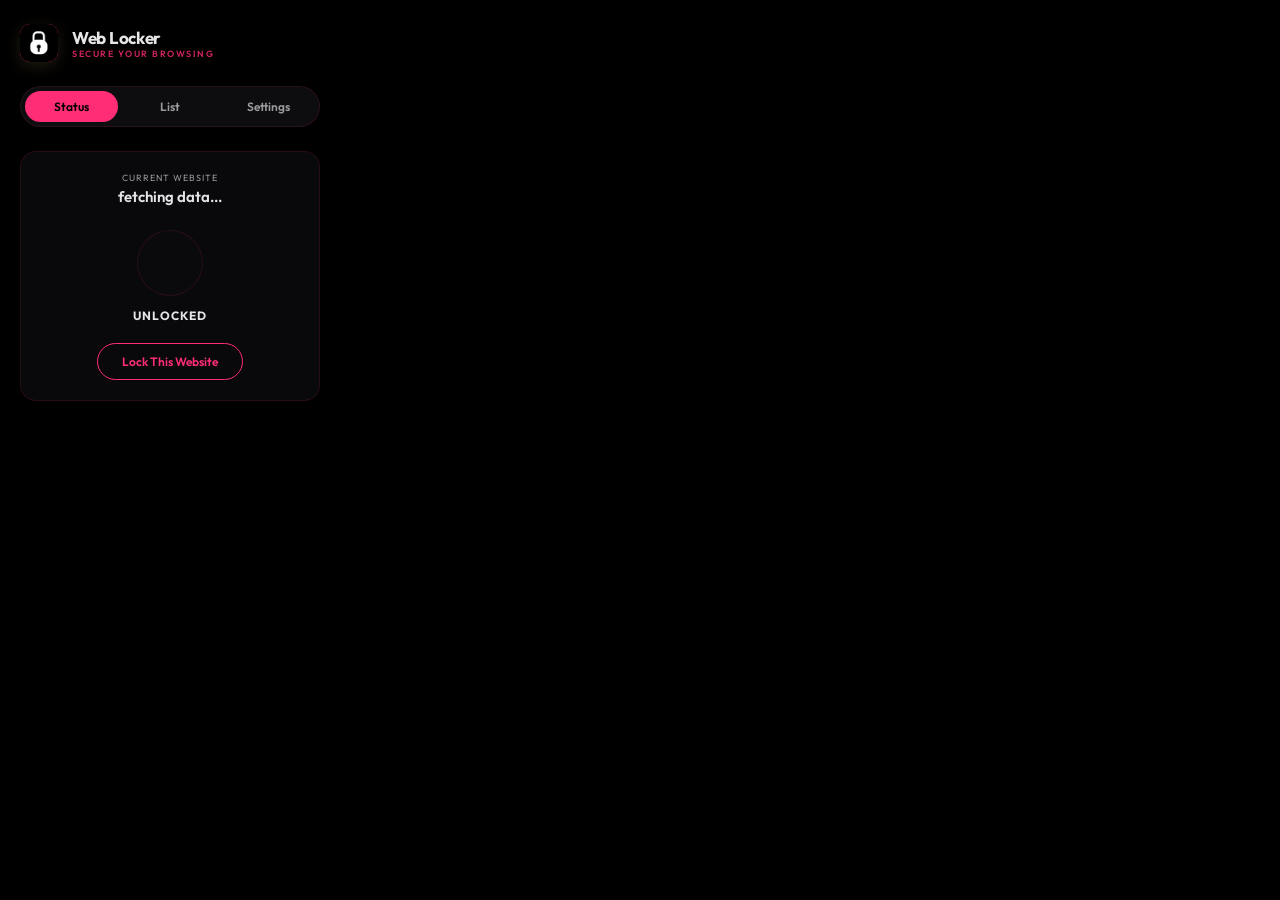
<file: popup.html>
<!DOCTYPE html>
<html lang="en">
<head>
  <meta charset="UTF-8">
  <meta name="viewport" content="width=device-width, initial-scale=1.0">
  <title>Web Locker</title>
  <link rel="stylesheet" href="popup.css">
</head>
<body>
  <div class="app-container">
    <!-- Header -->
    <header class="app-header">
      <div class="logo-container">
        <div class="app-logo">
          <img src="images/icon48.png" alt="Logo" style="width: 100%; height: 100%; object-fit: cover; border-radius: inherit;">
        </div>
        <div>
          <h1 class="app-title">Web Locker</h1>
          <p class="app-tagline">Secure your browsing</p>
        </div>
      </div>
    </header>

    <!-- Initial PIN Setup View (shown only if PIN is not configured yet) -->
    <div id="setup-view" class="view hidden">
      <div class="card setup-card">
        <h2 class="section-title">Create Security PIN</h2>
        <p class="section-desc">Set a 6-digit PIN to lock and unlock your websites.</p>
        <div class="setup-pin-display">
          <input type="password" id="setup-pin" maxlength="6" placeholder="••••••" autocomplete="off">
        </div>
        <div class="setup-pin-display">
          <input type="password" id="setup-pin-confirm" maxlength="6" placeholder="Confirm PIN" autocomplete="off">
        </div>
        <button id="save-initial-pin-btn" class="primary-btn">Save PIN</button>
        <p id="setup-error" class="error-text hidden"></p>
      </div>
    </div>

    <!-- Main Dashboard View -->
    <div id="main-view" class="view">
      <!-- Tabs Navigation -->
      <nav class="tab-nav">
        <button class="tab-btn active" data-tab="status-tab">Status</button>
        <button class="tab-btn" data-tab="sites-tab">List</button>
        <button class="tab-btn" data-tab="settings-tab">Settings</button>
      </nav>

      <!-- Status Tab -->
      <div id="status-tab" class="tab-content active">
        <div class="card status-card">
          <p class="current-site-label">Current Website</p>
          <p id="current-hostname" class="current-site-val">fetching data...</p>
          
          <div class="status-toggle-wrapper">
            <div id="status-icon" class="status-icon unlocked">
              <svg viewBox="0 0 24 24" id="lock-icon-svg">
                <!-- Lock Open/Close path will be adjusted by JS -->
              </svg>
            </div>
            <p id="status-text" class="status-text">Unlocked</p>
            <button id="toggle-lock-btn" class="action-toggle-btn">Lock This Website</button>
          </div>
        </div>
      </div>

      <!-- Sites Tab -->
      <div id="sites-tab" class="tab-content">
        <div class="card list-card">
          <h2 class="section-title">Locked Websites</h2>
          <div class="add-site-form">
            <input type="text" id="new-site-input" placeholder="e.g. facebook.com">
            <button id="add-site-btn" class="icon-btn">
              <svg viewBox="0 0 24 24"><path d="M19 13h-6v6h-2v-6H5v-2h6V5h2v6h6v2z"/></svg>
            </button>
          </div>
          <ul id="locked-sites-list" class="sites-list">
            <!-- Populated dynamically -->
          </ul>
        </div>
      </div>

      <!-- Settings Tab -->
      <div id="settings-tab" class="tab-content">
        <div class="card settings-card">
          <h2 class="section-title">Change Security PIN</h2>
          <div class="form-group">
            <label for="old-pin">Old PIN</label>
            <input type="password" id="old-pin" maxlength="6" placeholder="••••••">
          </div>
          <div class="form-group">
            <label for="new-pin">New PIN</label>
            <input type="password" id="new-pin" maxlength="6" placeholder="••••••">
          </div>
          <div class="form-group">
            <label for="confirm-new-pin">Confirm New PIN</label>
            <input type="password" id="confirm-new-pin" maxlength="6" placeholder="••••••">
          </div>
          <button id="change-pin-btn" class="primary-btn">Update PIN</button>
          
          <h2 class="section-title" style="margin-top: 24px;">Auto Lock Timeout (Idle)</h2>
          <div class="form-group">
            <label for="auto-lock-timeout">Auto-lock after inactivity for:</label>
            <select id="auto-lock-timeout">
              <option value="0">Instant (Reload / New Tab)</option>
              <option value="1">1 Minute</option>
              <option value="5">5 Minutes</option>
              <option value="15">15 Minutes</option>
              <option value="30">30 Minutes</option>
            </select>
          </div>
          
          <p id="settings-message" class="message-text hidden"></p>
          
          <h2 class="section-title" style="margin-top: 24px;">Failed Attempt Lockout</h2>
          <p class="section-desc" style="margin-bottom: 12px;">Lock the input after too many wrong PIN attempts.</p>
          <div class="form-group">
            <label for="lockout-attempts">Lock after how many wrong attempts:</label>
            <select id="lockout-attempts">
              <option value="0">Disabled</option>
              <option value="3">3 attempts</option>
              <option value="5" selected>5 attempts</option>
              <option value="10">10 attempts</option>
            </select>
          </div>
          <div class="form-group">
            <label for="lockout-duration">Lock duration:</label>
            <select id="lockout-duration">
              <option value="1">1 minute</option>
              <option value="5" selected>5 minutes</option>
              <option value="10">10 minutes</option>
              <option value="15">15 minutes</option>
              <option value="30">30 minutes</option>
              <option value="60">1 hour</option>
            </select>
          </div>
          <p id="lockout-message" class="message-text hidden"></p>
          
          <h2 class="section-title" style="margin-top: 24px;">Backup & Restore</h2>
          <p class="section-desc" style="margin-bottom: 12px;">Export your locked sites list to a file. Import to restore — you'll need to set a new PIN.</p>
          <div class="backup-buttons">
            <button id="export-btn" class="secondary-btn" style="flex: 1;">
              <svg viewBox="0 0 24 24" style="width: 16px; height: 16px; vertical-align: middle; margin-right: 6px; fill: currentColor;"><path d="M19 9h-4V3H9v6H5l7 7 7-7zM5 18v2h14v-2H5z"/></svg>
              Export
            </button>
            <button id="import-btn" class="secondary-btn" style="flex: 1;">
              <svg viewBox="0 0 24 24" style="width: 16px; height: 16px; vertical-align: middle; margin-right: 6px; fill: currentColor;"><path d="M9 16h6v-6h4l-7-7-7 7h4v6zm-4 2h14v2H5v-2z"/></svg>
              Import
            </button>
            <input type="file" id="import-file-input" accept=".json" style="display: none;">
          </div>
          <p id="import-message" class="message-text hidden"></p>
        </div>
      </div>
    </div>

    <!-- Verification Modal -->
    <div id="verify-modal" class="modal-overlay hidden">
      <div class="card modal-card">
        <h3 class="modal-title">Confirm PIN</h3>
        <p class="modal-desc">Enter your 6-digit PIN to continue.</p>
        <div class="form-group">
          <input type="password" id="confirm-action-pin" maxlength="6" placeholder="••••••" style="text-align: center; font-size: 18px; letter-spacing: 8px;">
        </div>
        <p id="lockout-countdown-text" class="lockout-countdown hidden"></p>
        <div class="modal-buttons">
          <button id="modal-cancel-btn" class="secondary-btn">Cancel</button>
          <button id="modal-confirm-btn" class="primary-btn">Confirm</button>
        </div>
        <p id="modal-error" class="error-text hidden"></p>
      </div>
    </div>

    <!-- Import Modal (set new PIN after importing backup) -->
    <div id="import-modal" class="modal-overlay hidden">
      <div class="card modal-card">
        <h3 class="modal-title">Restore Backup</h3>
        <p class="modal-desc" id="import-modal-desc">Set a new 6-digit PIN to restore your locked sites.</p>
        <div class="form-group">
          <input type="password" id="import-new-pin" maxlength="6" placeholder="New PIN" style="text-align: center; font-size: 18px; letter-spacing: 8px;">
        </div>
        <div class="form-group">
          <input type="password" id="import-confirm-pin" maxlength="6" placeholder="Confirm PIN" style="text-align: center; font-size: 18px; letter-spacing: 8px;">
        </div>
        <div class="modal-buttons">
          <button id="import-cancel-btn" class="secondary-btn">Cancel</button>
          <button id="import-confirm-btn" class="primary-btn">Restore</button>
        </div>
        <p id="import-modal-error" class="error-text hidden"></p>
      </div>
    </div>

  </div>
  <script type="module" src="src/popup/index.js"></script>
</body>
</html>
</file>
<file: popup.css>
@import url('https://fonts.googleapis.com/css2?family=Outfit:wght@300;400;500;600;700;800&display=swap');

:root {
  --bg-color: #000000;
  --card-bg: #09090b;
  --card-border: rgba(255, 45, 117, 0.12);
  --text-primary: #e5e5e7;
  --text-secondary: #9a9a9f;
  --text-muted: #555558;
  --accent-gold: #ff2d75;
  --error-color: #ff453a;
}

html {
  width: 340px;
  min-width: 340px;
  max-width: 340px;
  background: var(--bg-color);
}

body {
  margin: 0;
  padding: 0;
  width: 340px;
  min-width: 340px;
  max-width: 340px;
  background: var(--bg-color);
  color: var(--text-primary);
  font-family: 'Outfit', -apple-system, BlinkMacSystemFont, sans-serif;
  overflow-x: hidden;
  box-sizing: border-box;
}

.app-container {
  padding: 24px 20px;
}

/* Header styling */
.app-header {
  margin-bottom: 24px;
}

.logo-container {
  display: flex;
  align-items: center;
  gap: 14px;
}

.app-logo {
  width: 38px;
  height: 38px;
  background: var(--accent-gold);
  border-radius: 10px;
  display: flex;
  justify-content: center;
  align-items: center;
  box-shadow: 0 4px 15px rgba(212, 178, 111, 0.15);
}

.app-logo svg {
  width: 20px;
  height: 20px;
  fill: #000000;
}

.app-title {
  font-size: 17px;
  font-weight: 700;
  margin: 0;
  letter-spacing: -0.3px;
  color: var(--text-primary);
}

.app-tagline {
  font-size: 9px;
  color: var(--accent-gold);
  margin: 0;
  font-weight: 600;
  text-transform: uppercase;
  letter-spacing: 1.5px;
  opacity: 0.8;
}

/* AMOLED Cards */
.card {
  background: var(--card-bg);
  border: 1px solid var(--card-border);
  border-radius: 16px;
  padding: 20px;
  box-sizing: border-box;
}

/* Tab Navigation (Pills) */
.tab-nav {
  display: flex;
  gap: 6px;
  background: #0d0d0f;
  border: 1px solid var(--card-border);
  border-radius: 30px;
  padding: 4px;
  margin-bottom: 24px;
}

.tab-btn {
  flex: 1;
  background: transparent;
  border: none;
  color: var(--text-secondary);
  padding: 8px 12px;
  font-size: 12px;
  font-weight: 600;
  border-radius: 30px;
  cursor: pointer;
  transition: all 0.2s cubic-bezier(0.16, 1, 0.3, 1);
  font-family: inherit;
}

.tab-btn:hover {
  color: var(--text-primary);
}

.tab-btn.active {
  color: #000000;
  background: var(--accent-gold);
}

.tab-content {
  display: none;
}

.tab-content.active {
  display: block;
  animation: slideIn 0.3s cubic-bezier(0.16, 1, 0.3, 1);
}

@keyframes slideIn {
  from { opacity: 0; transform: translateY(6px); }
  to { opacity: 1; transform: translateY(0); }
}

.view.hidden {
  display: none;
}

/* Inputs & Form Elements */
.section-title {
  font-size: 13px;
  font-weight: 700;
  margin: 0 0 8px 0;
  text-transform: uppercase;
  letter-spacing: 1px;
  color: var(--accent-gold);
}

.section-desc {
  font-size: 11px;
  color: var(--text-secondary);
  margin: 0 0 20px 0;
  line-height: 1.5;
}

.form-group {
  margin-bottom: 16px;
}

.form-group label {
  display: block;
  font-size: 10px;
  color: var(--text-secondary);
  margin-bottom: 6px;
  font-weight: 600;
  text-transform: uppercase;
  letter-spacing: 1px;
}

input[type="text"],
input[type="password"],
select {
  width: 100%;
  box-sizing: border-box;
  background: #000000;
  border: 1px solid var(--card-border);
  border-radius: 10px;
  color: var(--text-primary);
  padding: 12px 14px;
  font-size: 13px;
  outline: none;
  font-family: inherit;
  transition: all 0.2s ease;
}

select {
  cursor: pointer;
}

select option {
  background: #000000;
  color: var(--text-primary);
}

input[type="text"]::placeholder,
input[type="password"]::placeholder {
  color: var(--text-muted);
}

input[type="text"]:focus,
input[type="password"]:focus,
select:focus {
  border-color: var(--accent-gold);
}

.primary-btn {
  width: 100%;
  background: var(--accent-gold);
  color: #000000;
  border: 1px solid var(--accent-gold);
  padding: 12px;
  border-radius: 30px;
  font-weight: 700;
  font-size: 13px;
  cursor: pointer;
  transition: all 0.2s ease;
  font-family: inherit;
}

.primary-btn:hover {
  background: #bfa063;
  border-color: #bfa063;
}

.primary-btn:active {
  transform: scale(0.98);
}

.setup-pin-display {
  margin-bottom: 12px;
}

.setup-pin-display input {
  text-align: center;
  letter-spacing: 8px;
  font-size: 18px;
  color: var(--accent-gold);
}

/* Status View */
.status-card {
  text-align: center;
}

.current-site-label {
  font-size: 9px;
  color: var(--text-secondary);
  text-transform: uppercase;
  letter-spacing: 1px;
  margin: 0 0 4px 0;
}

.current-site-val {
  font-size: 15px;
  font-weight: 600;
  margin: 0 0 24px 0;
  word-break: break-all;
}

.status-toggle-wrapper {
  display: flex;
  flex-direction: column;
  align-items: center;
}

.status-icon {
  width: 64px;
  height: 64px;
  border-radius: 50%;
  display: flex;
  justify-content: center;
  align-items: center;
  margin-bottom: 12px;
  border: 1px solid var(--card-border);
  background: #0a0a0c;
  transition: all 0.2s ease;
}

.status-icon.unlocked {
  color: var(--text-primary);
}

.status-icon.locked {
  color: #000000;
  background: var(--accent-gold);
  border-color: var(--accent-gold);
  box-shadow: 0 0 15px rgba(212, 178, 111, 0.2);
}

.status-icon svg {
  width: 24px;
  height: 24px;
  fill: currentColor;
}

.status-text {
  font-size: 12px;
  font-weight: 700;
  text-transform: uppercase;
  letter-spacing: 1px;
  margin: 0 0 20px 0;
}

.status-icon.locked + .status-text {
  color: var(--accent-gold);
}

.action-toggle-btn {
  background: transparent;
  border: 1px solid var(--accent-gold);
  color: var(--accent-gold);
  padding: 10px 24px;
  border-radius: 30px;
  font-weight: 600;
  font-size: 12px;
  cursor: pointer;
  transition: all 0.2s ease;
  font-family: inherit;
}

.action-toggle-btn:hover {
  background: var(--accent-gold);
  color: #000000;
}

/* Locked Sites Tab list */
.add-site-form {
  display: flex;
  gap: 8px;
  margin-bottom: 16px;
}

.icon-btn {
  background: var(--accent-gold);
  border: none;
  border-radius: 10px;
  width: 42px;
  height: 42px;
  display: flex;
  justify-content: center;
  align-items: center;
  cursor: pointer;
  transition: all 0.2s ease;
  flex-shrink: 0;
}

.icon-btn:hover {
  background: #bfa063;
}

.icon-btn svg {
  width: 20px;
  height: 20px;
  fill: #000000;
}

.sites-list {
  list-style: none;
  padding: 0;
  margin: 0;
  max-height: 180px;
  overflow-y: auto;
}

.sites-list::-webkit-scrollbar {
  width: 4px;
}

.sites-list::-webkit-scrollbar-thumb {
  background: var(--card-border);
  border-radius: 2px;
}

.site-item {
  display: flex;
  justify-content: space-between;
  align-items: center;
  padding: 12px 14px;
  background: #050507;
  border: 1px solid var(--card-border);
  border-radius: 10px;
  margin-bottom: 8px;
  font-size: 13px;
  font-weight: 500;
}

.site-item span {
  white-space: nowrap;
  overflow: hidden;
  text-overflow: ellipsis;
  max-width: 220px;
}

.delete-btn {
  background: transparent;
  border: none;
  color: var(--text-secondary);
  cursor: pointer;
  padding: 4px;
  display: flex;
  align-items: center;
  transition: color 0.15s ease;
}

.delete-btn:hover {
  color: var(--accent-gold);
}

.delete-btn svg {
  width: 16px;
  height: 16px;
  fill: currentColor;
}

/* Feedback messages */
.error-text {
  color: var(--error-color);
  font-size: 11px;
  margin-top: 8px;
  text-align: center;
}

.message-text {
  font-size: 11px;
  margin-top: 8px;
  text-align: center;
  color: var(--accent-gold);
}

.message-text.error {
  color: var(--error-color);
}

/* Modal Overlay & Card Styling */
.modal-overlay {
  position: absolute;
  top: 0;
  left: 0;
  width: 100%;
  height: 100%;
  background: rgba(0, 0, 0, 0.95);
  z-index: 999;
  display: flex;
  justify-content: center;
  align-items: center;
  box-sizing: border-box;
  padding: 20px;
}

.modal-overlay.hidden {
  display: none;
}

.modal-card {
  width: 100%;
  background: #09090b;
  border: 1px solid var(--card-border);
  border-radius: 16px;
  padding: 20px;
  animation: modalIn 0.3s cubic-bezier(0.16, 1, 0.3, 1);
}

@keyframes modalIn {
  from { opacity: 0; transform: scale(0.95); }
  to { opacity: 1; transform: scale(1); }
}

.modal-title {
  font-size: 13px;
  font-weight: 700;
  margin: 0 0 6px 0;
  text-align: center;
  text-transform: uppercase;
  letter-spacing: 1px;
  color: var(--accent-gold);
}

.modal-desc {
  font-size: 11px;
  color: var(--text-secondary);
  margin: 0 0 16px 0;
  text-align: center;
  line-height: 1.5;
}

.modal-buttons {
  display: flex;
  gap: 10px;
  margin-top: 16px;
}

.secondary-btn {
  flex: 1;
  background: transparent;
  border: 1px solid var(--card-border);
  color: var(--text-primary);
  padding: 12px;
  border-radius: 30px;
  font-weight: 600;
  font-size: 13px;
  cursor: pointer;
  transition: all 0.2s ease;
  font-family: inherit;
}

.secondary-btn:hover {
  background: #0f0f11;
  border-color: var(--accent-gold);
}

.modal-buttons .primary-btn {
  flex: 1;
}

/* ====================================================================
 * Mobile overrides (Firefox Android — popup dibuka di tab/window kecil).
 * Hanya aktif di viewport < 420px. DESKTOP DEFAULT TIDAK DISENTUH.
 * ==================================================================== */

/* Mobile: override body fixed-width ke lebar penuh layar (max 480px).
   !important dipakai supaya bisa override min/max-width yang mungkin
   ditambahkan browser popup engine. */
@media (max-width: 420px) {
  body {
    width: 100% !important;
    min-width: 0 !important;
    max-width: 480px !important;
    margin: 0 auto !important;
    min-height: 100vh;
    box-sizing: border-box;
  }

  .app-container {
    padding: 16px 12px;
  }

  .card {
    padding: 16px;
    border-radius: 12px;
  }

  .tab-btn {
    padding: 8px 6px;
    font-size: 11px;
  }
}

/* Touch devices: matikan efek :hover yang nempel setelah tap (sticky hover).
   Feedback sentuhan tetap ditangani :active bawaan browser. */
@media (hover: none) {
  .tab-btn:hover              { color: var(--text-secondary); }
  .primary-btn:hover          { background: var(--accent-gold); border-color: var(--accent-gold); }
  .action-toggle-btn:hover    { background: transparent; color: var(--accent-gold); }
  .icon-btn:hover             { background: var(--accent-gold); }
  .delete-btn:hover           { color: var(--text-secondary); }
  .secondary-btn:hover        { background: transparent; border-color: var(--card-border); }
  .backup-buttons .secondary-btn:hover { background: transparent; color: var(--accent-gold); }
}
</file>
